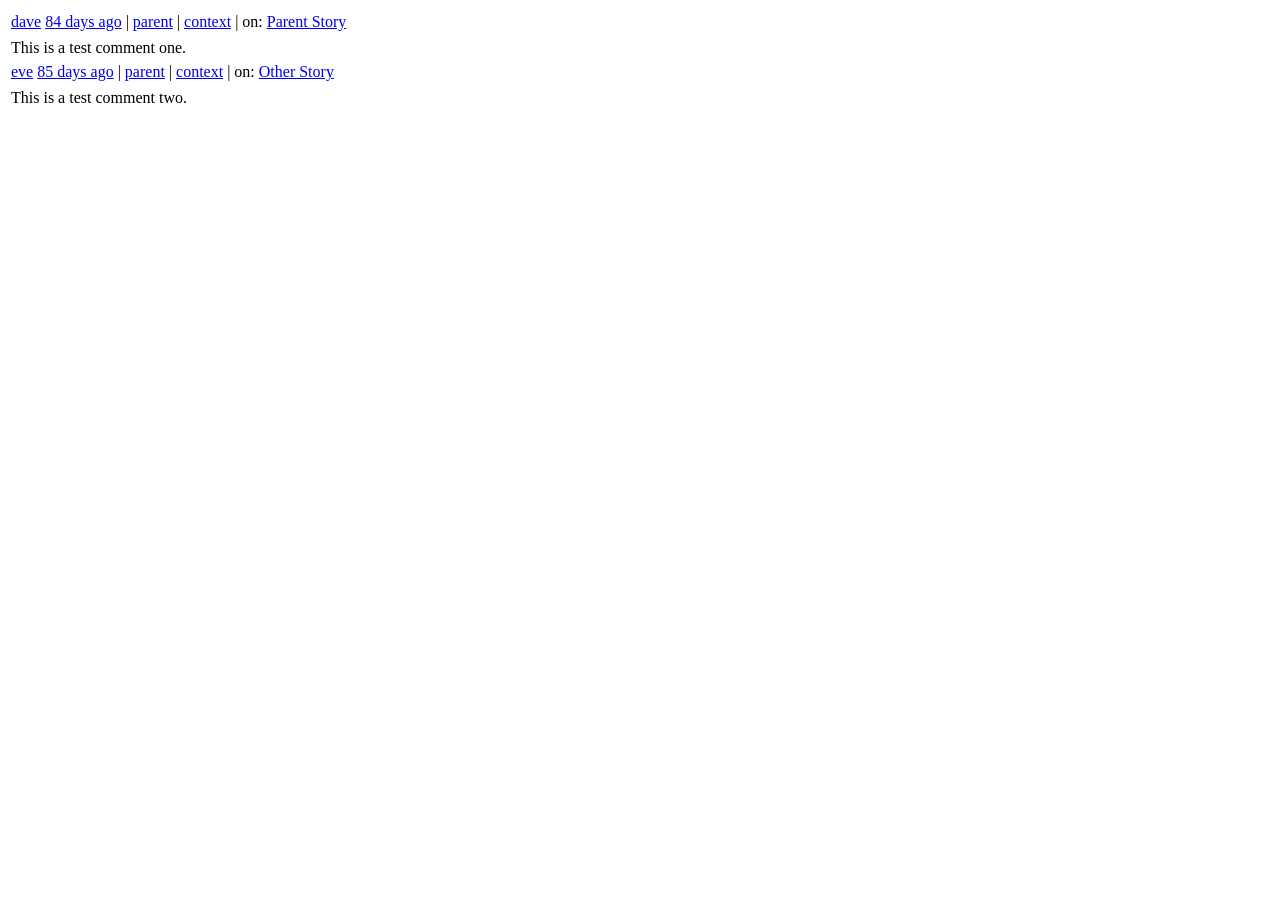
<file: tests/fixtures/hn_comments_page1.html>
<html><body><table>
  <tr class="athing" id="66666"><td class="default">
    <div style="margin-top:2px; margin-bottom:-10px;"><span class="comhead">
      <a class="hnuser" href="user?id=dave">dave</a>
      <span class="age" title="2026-06-17T17:49:09.000000Z"><a href="item?id=66666">84 days ago</a></span>
      <span class="navs"> | <a href="item?id=60000">parent</a> | <a href="item?id=60000#66666" rel="nofollow">context</a><span class="onstory"> |  on: <a href="item?id=60000" title="Parent Story">Parent Story</a></span></span>
    </span></div><br/>
    <div class="comment"><div class="commtext c00">This is a test comment one.</div></div>
  </td></tr>
  <tr class="athing" id="77777"><td class="default">
    <div style="margin-top:2px; margin-bottom:-10px;"><span class="comhead">
      <a class="hnuser" href="user?id=eve">eve</a>
      <span class="age" title="2026-06-16T10:00:00.000000Z"><a href="item?id=77777">85 days ago</a></span>
      <span class="navs"> | <a href="item?id=61000">parent</a> | <a href="item?id=61000#77777" rel="nofollow">context</a><span class="onstory"> |  on: <a href="item?id=61000" title="Other Story">Other Story</a></span></span>
    </span></div><br/>
    <div class="comment"><div class="commtext c00">This is a test comment two.</div></div>
  </td></tr>
</table></body></html>
</file>
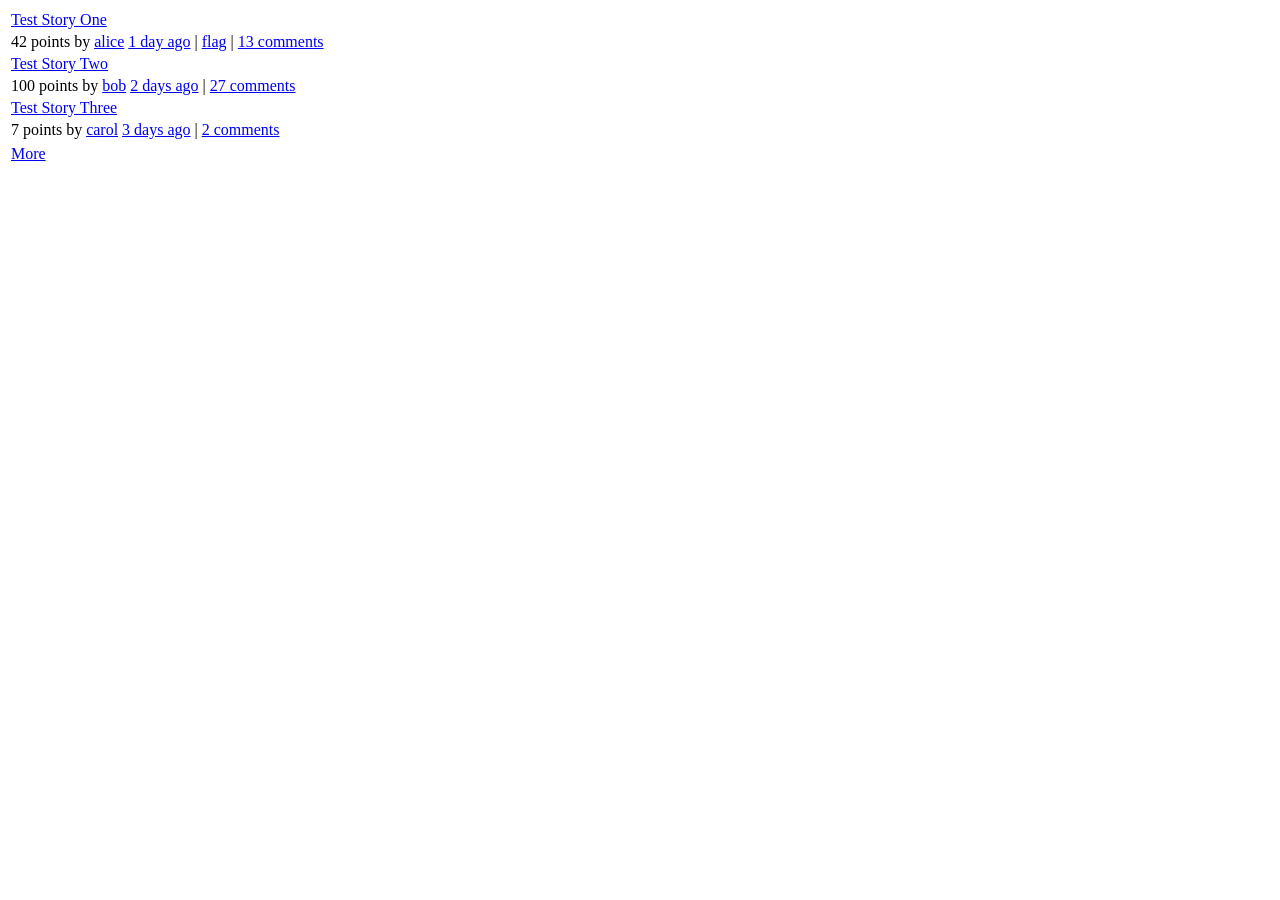
<file: tests/fixtures/hn_stories_page1.html>
<html><body><table>
  <tr class="athing" id="11111"><td class="title"><span class="titleline"><a href="https://example.com/story1">Test Story One</a></span></td></tr>
  <tr><td class="subtext"><span class="subline">
    <span class="score" id="score_11111">42 points</span> by <a class="hnuser" href="user?id=alice">alice</a>
    <span class="age" title="2026-09-08T18:37:51.000000Z"><a href="item?id=11111">1 day ago</a></span>
    | <a href="flag?id=11111&amp;auth=deadbeef&amp;goto=upvoted%3Fid%3Dtestuser" rel="nofollow">flag</a>
    | <a href="item?id=11111">13&nbsp;comments</a>
  </span></td></tr>
  <tr class="athing" id="22222"><td class="title"><span class="titleline"><a href="https://example.com/story2">Test Story Two</a></span></td></tr>
  <tr><td class="subtext"><span class="subline">
    <span class="score" id="score_22222">100 points</span> by <a class="hnuser" href="user?id=bob">bob</a>
    <span class="age" title="2026-09-07T09:12:03.000000Z"><a href="item?id=22222">2 days ago</a></span>
    | <a href="item?id=22222">27&nbsp;comments</a>
  </span></td></tr>
  <tr class="athing" id="33333"><td class="title"><span class="titleline"><a href="https://example.com/story3">Test Story Three</a></span></td></tr>
  <tr><td class="subtext"><span class="subline">
    <span class="score" id="score_33333">7 points</span> by <a class="hnuser" href="user?id=carol">carol</a>
    <span class="age" title="2026-09-06T11:00:00.000000Z"><a href="item?id=33333">3 days ago</a></span>
    | <a href="item?id=33333">2&nbsp;comments</a>
  </span></td></tr>
  <tr class="morespace"></tr>
  <tr><td class="title"><a class="morelink" href="upvoted?id=testuser&amp;next=44444&amp;n=31&amp;time=1.787635665137972e9" rel="next">More</a></td></tr>
</table></body></html>
</file>
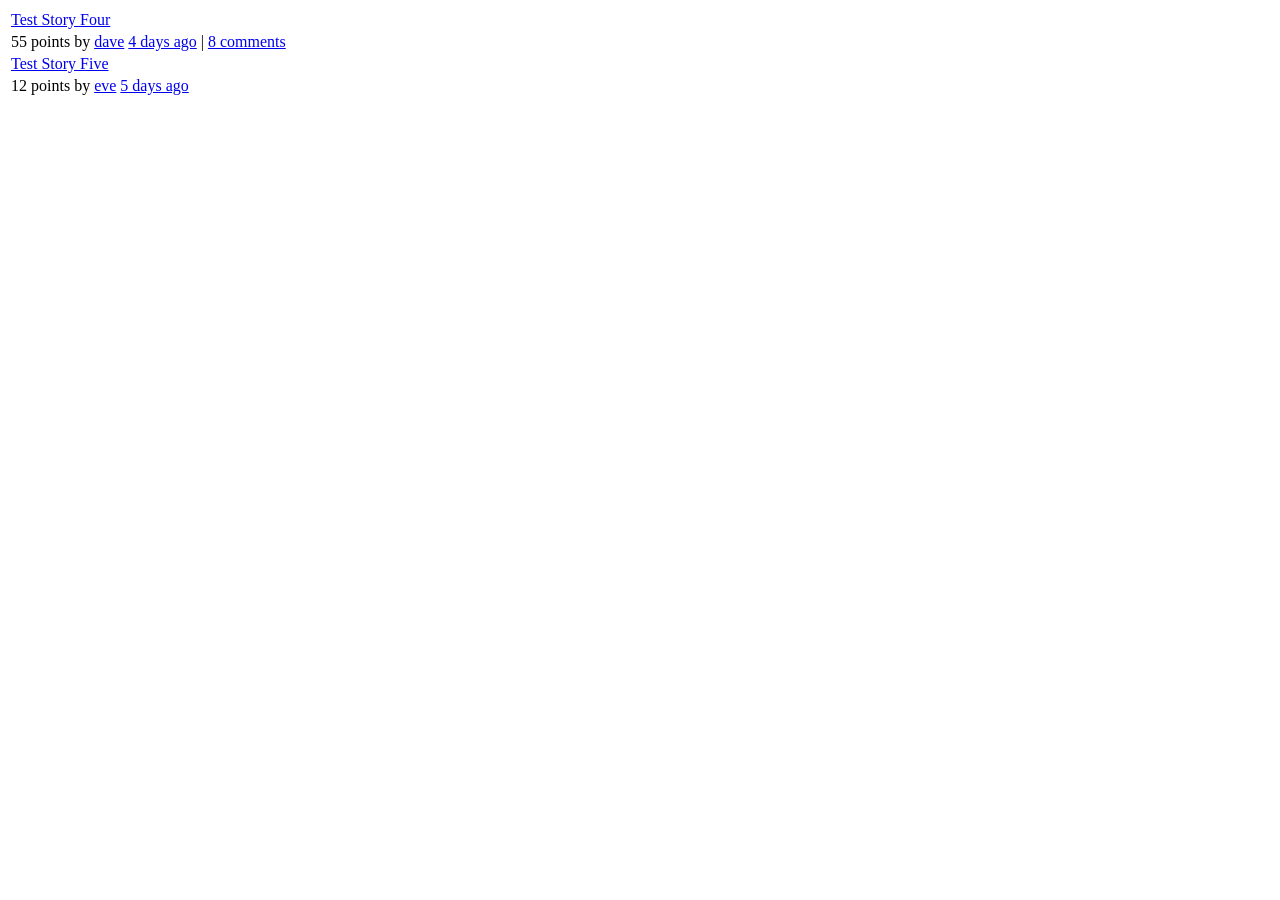
<file: tests/fixtures/hn_stories_page2.html>
<html><body><table>
  <tr class="athing" id="44444"><td class="title"><span class="titleline"><a href="https://example.com/story4">Test Story Four</a></span></td></tr>
  <tr><td class="subtext"><span class="subline">
    <span class="score" id="score_44444">55 points</span> by <a class="hnuser" href="user?id=dave">dave</a>
    <span class="age" title="2026-09-05T08:00:00.000000Z"><a href="item?id=44444">4 days ago</a></span>
    | <a href="item?id=44444">8&nbsp;comments</a>
  </span></td></tr>
  <tr class="athing" id="55555"><td class="title"><span class="titleline"><a href="https://example.com/story5">Test Story Five</a></span></td></tr>
  <tr><td class="subtext"><span class="subline">
    <span class="score" id="score_55555">12 points</span> by <a class="hnuser" href="user?id=eve">eve</a>
    <span class="age" title="2026-09-04T08:00:00.000000Z"><a href="item?id=55555">5 days ago</a></span>
  </span></td></tr>
</table></body></html>
</file>
